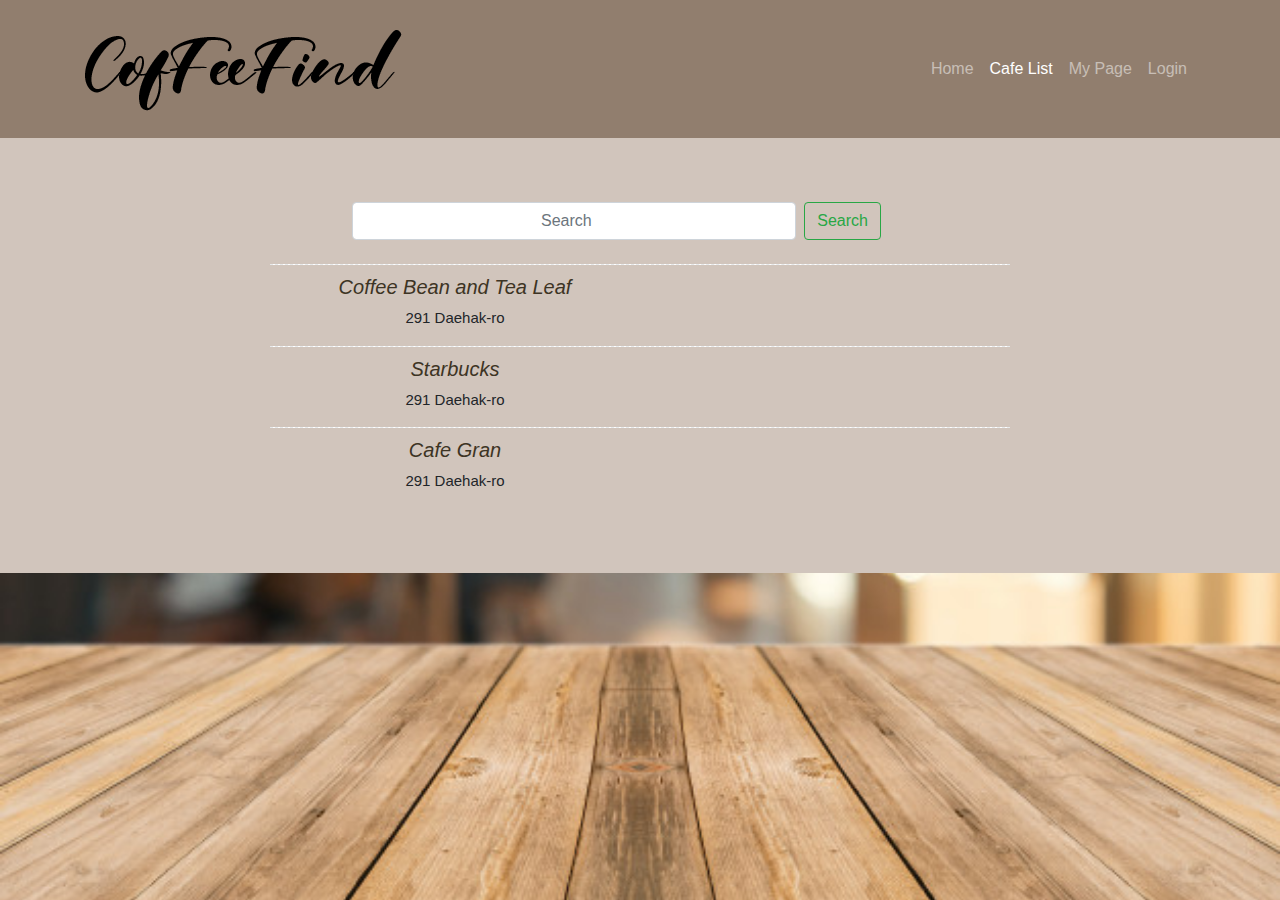
<file: cafe-list.html>
<!DOCTYPE html>
<html>
<head>
  <meta charset="utf-8">
  <meta name="viewport" content="width=device-width, initial-scale=1">
  <!-- Latest compiled and minified CSS -->
  <link rel="stylesheet" href="https://maxcdn.bootstrapcdn.com/bootstrap/4.3.1/css/bootstrap.min.css">
  <script src="https://ajax.googleapis.com/ajax/libs/jquery/3.4.1/jquery.min.js"></script>
  <script src="https://cdnjs.cloudflare.com/ajax/libs/popper.js/1.14.7/umd/popper.min.js"></script>
  <script src="https://maxcdn.bootstrapcdn.com/bootstrap/4.3.1/js/bootstrap.min.js"></script>
  <link rel="stylesheet" href="style.css" />
  <title>Coffee Find </title>
</head>
<body>
  <nav class="navbar navbar-expand-lg navbar-dark static-top" style="background-color: #917e6e">
    <div class="container">
      <a class="navbar-brand" href="index.html">
            <img src="logo-1.png" alt="" class="img-responsive">
          </a>
      <button class="navbar-toggler" type="button" data-toggle="collapse" data-target="#navbarResponsive" aria-controls="navbarResponsive" aria-expanded="false" aria-label="Toggle navigation">
            <span class="navbar-toggler-icon"></span>
          </button>
      <div class="collapse navbar-collapse" id="navbarResponsive">
        <ul class="navbar-nav ml-auto">
          <li class="nav-item">
            <a class="nav-link" href="index.html">Home</a>
          </li>
          <li class="nav-item active">
            <a class="nav-link" href="#">Cafe List
                <span class="sr-only">(current)</span>
            </a>
          </li>
          <li class="nav-item">
            <a class="nav-link" href="#">My Page</a>
          </li>
          <li class="nav-item">
            <a class="nav-link" href="login.html">Login</a>
          </li>
        </ul>
      </div>
    </div>
  </nav>

  <div class="jumbotron" id="menu" style="background-color: #d1c5bc">
    <div class="row mb-4">
      <div class="container col-md-6 offset-md-3">
        <form class="form-inline">
          <input class="form-control mx-sm-2 w-75" type="search" placeholder="Search" aria-label="Search">
          <button class="btn btn-outline-success my-2 my-sm-0 ml-xs-2" type="submit">Search</button>
        </form>
      </div>
    </div>
    <div class="container" style="text-align: left;">
      <div class="hr-line-dashed col-md-8 offset-md-2"></div>
      <div class="search-result col-md-8">
        <h5><a  href="#" class="lead">Coffee Bean and Tea Leaf</a></h5>
        <p>
            291 Daehak-ro
        </p>
      </div>

      <div class="hr-line-dashed col-md-8 offset-md-2"></div>
      <div class="search-result col-md-8">
        <h5><a  href="#" class="lead">Starbucks</a></h5>
        <p>
            291 Daehak-ro
        </p>
      </div>

      <div class="hr-line-dashed col-md-8 offset-md-2"></div>
      <div class="search-result col-md-8">
        <h5><a  href="#" class="lead">Cafe Gran</a></h5>
        <p>
            291 Daehak-ro
        </p>
      </div>
    </div>
  </div>



</body>
</html>
</file>
<file: style.css>
@font-face {
  font-family: 'KIN668';
  src = url('KIN668.ttf') format('truetype');
}


#menu-top ul, li {
  text-align: left;
}

* {
  text-align: center;
}

p {
  font-size: 1.2em;
}

h2 {
  font-size: 2em;
}

hr {
  border: 1px solid white;
}

.jumbotron {
  margin-bottom: 0;
  border-radius: 0px;
}

.banner1 {
  height: 450px;
  padding-top: 70px;
  background-image: url('background1.jpg');
  background-size: cover;
}

.banner2 {
  min-height: 240px;
  background-color: #d1c5bc;
}

.banner3 {
  height: 600px;
  padding-top: 0;
  background-image: url('background.jpeg');
  background-attachment: fixed;
  background-position: center;
  background-repeat: no-repeat;
  background-size: cover;
}

.banner4 {
  height: 500px;
  padding-top: 50px;
}

.banner5 {
  background-color: #3d3424;
}

.subbanner {
  background: rgba(255, 255, 255, 0.4);
  min-height: 600px;
}

.quote {
  font-size: 2em;
  font-style: italic;
  font-family: "Times New Roman", Times, serif;
}

.my-button,
.my-button:hover,
.my-button:active,
.my-button:visited,
.my-button:focus  {
  background-color:#917e6e;
  border-color: #917e6e;
}

.navbar-brand {
  margin-top: 15px;
}

/*Cafe List CSS*/
#menu {
  background-color: white;
}

.search-form {
    margin-top: 10px;
}

.search-result a {
    margin-bottom: 0;
    color: #3d3424;
    font-style: oblique;
    font-weight: 500;
}

.search-result .search-link {
  color: yellow;
}

.search-result p {
    font-size: 15px;
    margin-top: 5px;
}

.hr-line-dashed {
    border-top: 1px dashed #E7EAEC;
    color: #ffffff;
    background-color: #ffffff;
    height: 1px;
    margin-bottom: 10px;
}

/*login page*/
/* Coded with love by Mutiullah Samim */
  body,
  html {
    margin: 0;
    padding: 0;
    height: 100%;
    background-image: url(background2.jpg);
    background-attachment: fixed;
    background-position: center;
    background-repeat: no-repeat;
    background-size: cover;
  }
  .user_card {
    height: 400px;
    width: 350px;
    margin-top: auto;
    margin-bottom: auto;
    background: #e6c8ae;
    position: relative;
    display: flex;
    justify-content: center;
    flex-direction: column;
    padding: 10px;
    box-shadow: 0 4px 8px 0 rgba(0, 0, 0, 0.2), 0 6px 20px 0 rgba(0, 0, 0, 0.19);
    -webkit-box-shadow: 0 4px 8px 0 rgba(0, 0, 0, 0.2), 0 6px 20px 0 rgba(0, 0, 0, 0.19);
    -moz-box-shadow: 0 4px 8px 0 rgba(0, 0, 0, 0.2), 0 6px 20px 0 rgba(0, 0, 0, 0.19);
    border-radius: 5px;

  }
  .brand_logo_container {
    position: absolute;
    height: 170px;
    width: 170px;
    top: -75px;
    border-radius: 50%;
    background: #60a3bc;
    padding: 10px;
    text-align: center;
  }
  .brand_logo {
    height: 150px;
    width: 150px;
    border-radius: 50%;
    border: 2px solid white;
  }
  .form_container {
    margin-top: 25px;
  }
  .login_btn {
    width: 100%;
    background: #615040;
    color: white;
  }
  .login_btn:focus {
    box-shadow: none !important;
    outline: 0px !important;
  }
  .login_container {
    padding: 0 2rem;
  }
  .input-group-text {
    background: #615040;
    color: white;
    border: 0;
    border-radius: 0.25rem 0 0 0.25rem !important;
  }
  .input_user,
  .input_pass:focus {
    box-shadow: none !important;
    outline: 0px !important;
  }
  .custom-checkbox .custom-control-input:checked~.custom-control-label::before {
    background-color: #c0392b !important;
  }
</file>
